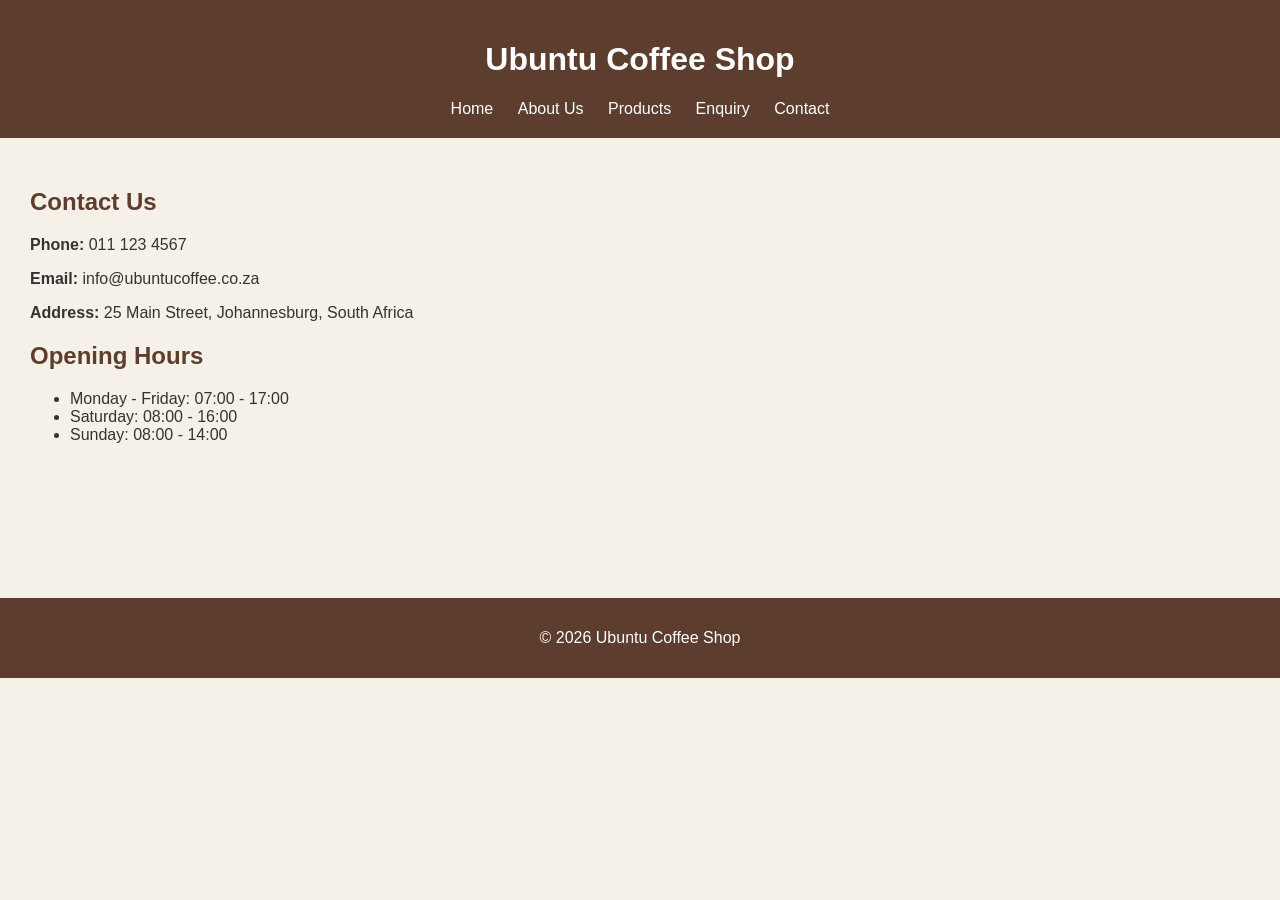
<file: contact.html>
<!DOCTYPE html>
<html lang="en">

<head>
    <meta charset="UTF-8">
    <title>Contact Ubuntu Coffee Shop</title>
    <link rel="stylesheet" href="css/style.css">
</head>

<body>

    <header>
        <h1>Ubuntu Coffee Shop</h1>

        <nav>
            <a href="index.html">Home</a>
            <a href="about.html">About Us</a>
            <a href="products.html">Products</a>
            <a href="enquiry.html">Enquiry</a>
            <a href="contact.html">Contact</a>
        </nav>
    </header>

    <main>

        <h2>Contact Us</h2>

        <p><strong>Phone:</strong> 011 123 4567</p>

        <p><strong>Email:</strong> info@ubuntucoffee.co.za</p>

        <p><strong>Address:</strong> 25 Main Street, Johannesburg, South Africa</p>

        <h2>Opening Hours</h2>

        <ul>
            <li>Monday - Friday: 07:00 - 17:00</li>
            <li>Saturday: 08:00 - 16:00</li>
            <li>Sunday: 08:00 - 14:00</li>
        </ul>

    </main>

    <footer>
        <p>&copy; 2026 Ubuntu Coffee Shop</p>
    </footer>

</body>
</html>
</file>
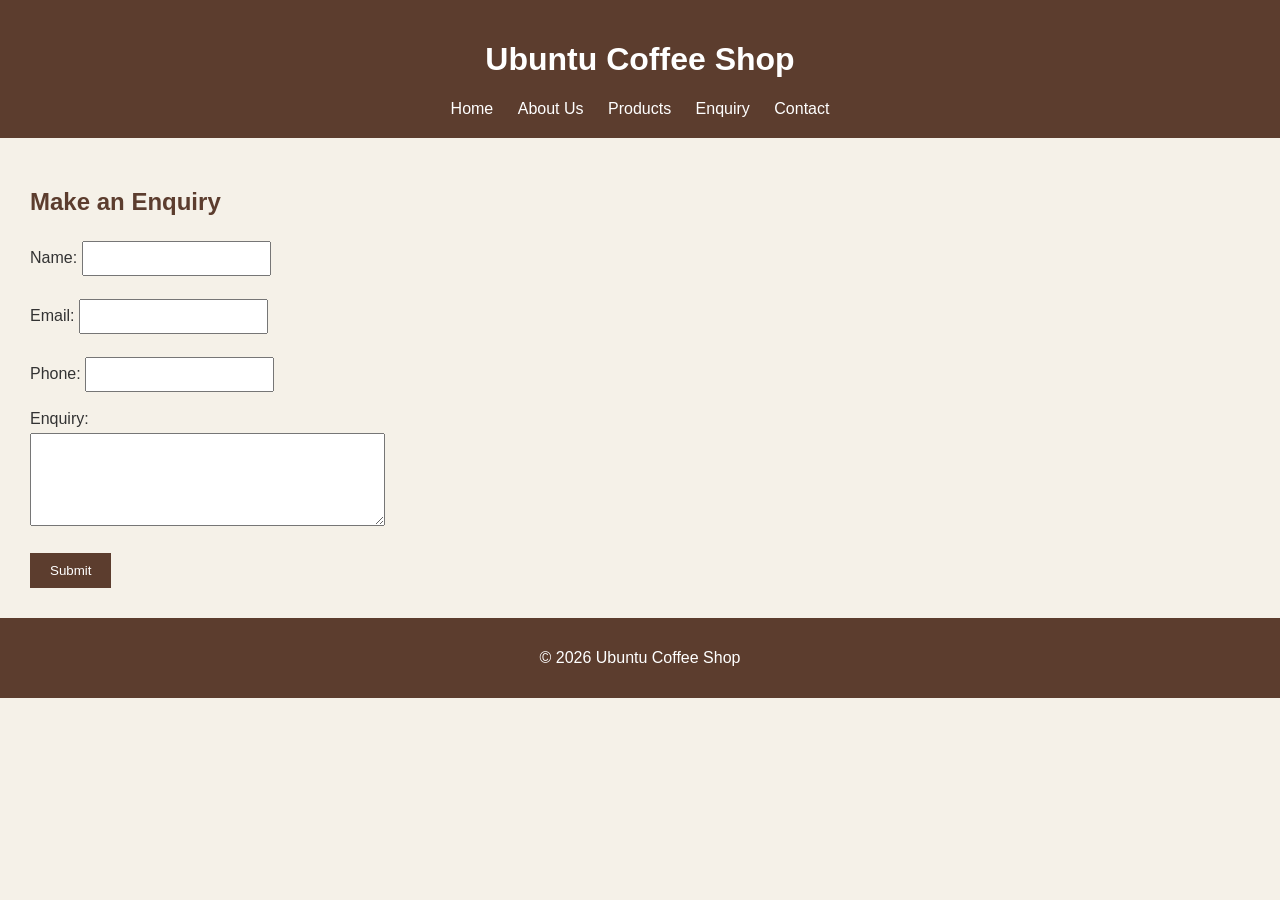
<file: enquiry.html>
<!DOCTYPE html>
<html lang="en">

<head>
    <meta charset="UTF-8">
    <title>Enquiry - Ubuntu Coffee Shop</title>
    <link rel="stylesheet" href="css/style.css">
</head>

<body>

    <header>
        <h1>Ubuntu Coffee Shop</h1>

        <nav>
            <a href="index.html">Home</a>
            <a href="about.html">About Us</a>
            <a href="products.html">Products</a>
            <a href="enquiry.html">Enquiry</a>
            <a href="contact.html">Contact</a>
        </nav>
    </header>

    <main>

        <h2>Make an Enquiry</h2>

        <form>

            <label>Name:</label>
            <input type="text" name="name">

            <br><br>

            <label>Email:</label>
            <input type="email" name="email">

            <br><br>

            <label>Phone:</label>
            <input type="text" name="phone">

            <br><br>

            <label>Enquiry:</label>
            <br>

            <textarea name="enquiry" rows="5" cols="40"></textarea>

            <br><br>

            <input type="submit" value="Submit">

        </form>

    </main>

    <footer>
        <p>&copy; 2026 Ubuntu Coffee Shop</p>
    </footer>

</body>
</html>
</file>
<file: css/style.css>
body {
    font-family: Arial, sans-serif;
    margin: 0;
    background-color: #f5f1e8;
    color: #333333;
}

header {
    background-color: #5c3d2e;
    color: white;
    padding: 20px;
    text-align: center;
}

nav a {
    color: white;
    text-decoration: none;
    margin: 10px;
}

nav a:hover {
    text-decoration: underline;
}

main {
    padding: 30px;
    min-height: 400px;
}

h2 {
    color: #5c3d2e;
}

img {
    margin: 10px;
}

table {
    width: 80%;
    border-collapse: collapse;
    background-color: white;
}

th {
    background-color: #5c3d2e;
    color: white;
}

th, td {
    padding: 12px;
    text-align: left;
}

footer {
    background-color: #5c3d2e;
    color: white;
    text-align: center;
    padding: 15px;
}

input, textarea {
    padding: 8px;
    margin-top: 5px;
}

input[type="submit"] {
    background-color: #5c3d2e;
    color: white;
    padding: 10px 20px;
    border: none;
}
</file>
